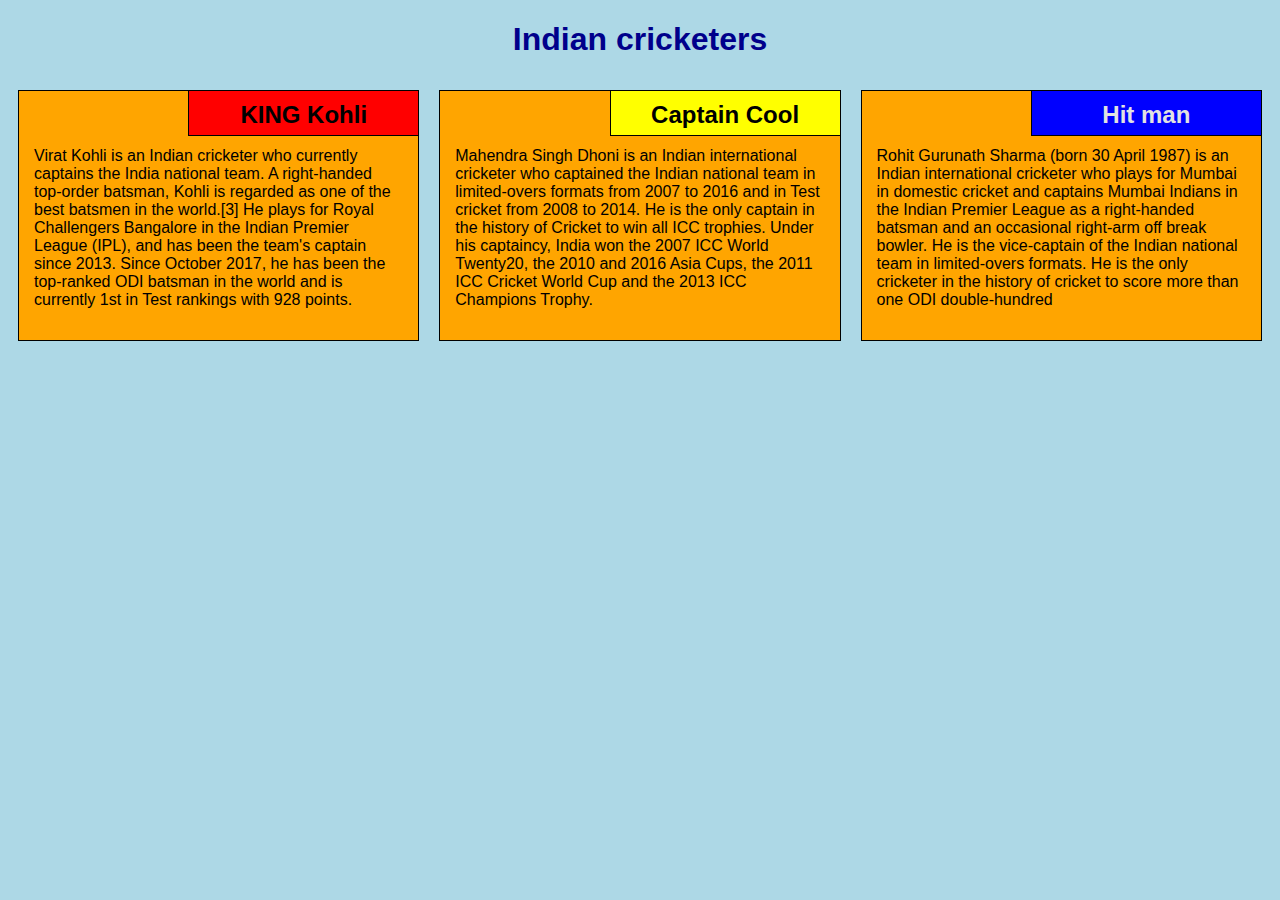
<file: module_2_solution/index.html>
<!DOCTYPE html>
<html lang="en">

<head>
    <meta charset="utf-8">
    <meta name="viewport" content="width=device-width, initial-scale=1">
    <title>Assignment Solution for Module 2</title>
    <link rel="stylesheet" href="css/style.css">
</head>

<body>
    <h1>Indian cricketers</h1>
    <div class="row">
        <div class="col-lg-4 col-md-6 col-sm-12">
            <section class="virat">
                <h2>KING Kohli</h2>
                <p>
                    Virat Kohli is an Indian cricketer who currently captains the India national team. A right-handed top-order batsman, Kohli is regarded as one of the best batsmen in 
                    the world.[3] He plays for Royal Challengers Bangalore in the Indian Premier League (IPL), and has been the team's 
                    captain since 2013. Since October 2017, he has been the top-ranked ODI batsman in the world and is currently 1st in 
                    Test rankings with 928 points.
            </section>
        </div>
        <div class="col-lg-4 col-md-6 col-sm-12">
            <section class="dhoni">
                <h2>Captain Cool</h2>
                <p>
                    Mahendra Singh Dhoni is an Indian international cricketer who captained the Indian national team in limited-overs
                     formats from 2007 to 2016 and in Test cricket from 2008 to 2014. He is the only captain in the history of Cricket 
                     to win all ICC trophies. Under his captaincy, India won the 2007 ICC World Twenty20, the 2010 and 2016 Asia Cups,
                      the 2011 ICC Cricket World Cup and the 2013 ICC Champions Trophy.
                </p>
            </section>
        </div>
        <div class="col-lg-4 col-md-12 col-sm-12">
            <section class="rohit">
                <h2>Hit man</h2>
                <p>
                    Rohit Gurunath Sharma (born 30 April 1987) is an Indian international cricketer who plays for Mumbai in domestic 
                    cricket and captains Mumbai Indians in the Indian Premier League as a right-handed batsman and an occasional 
                    right-arm off break bowler. He is the vice-captain of the Indian national team in limited-overs formats.
                     He is the only cricketer in the history of cricket to score more than one ODI double-hundred
                </p>
            </section>
        </div>
    </div>
</body>

</html>
</body>
</html>
</file>
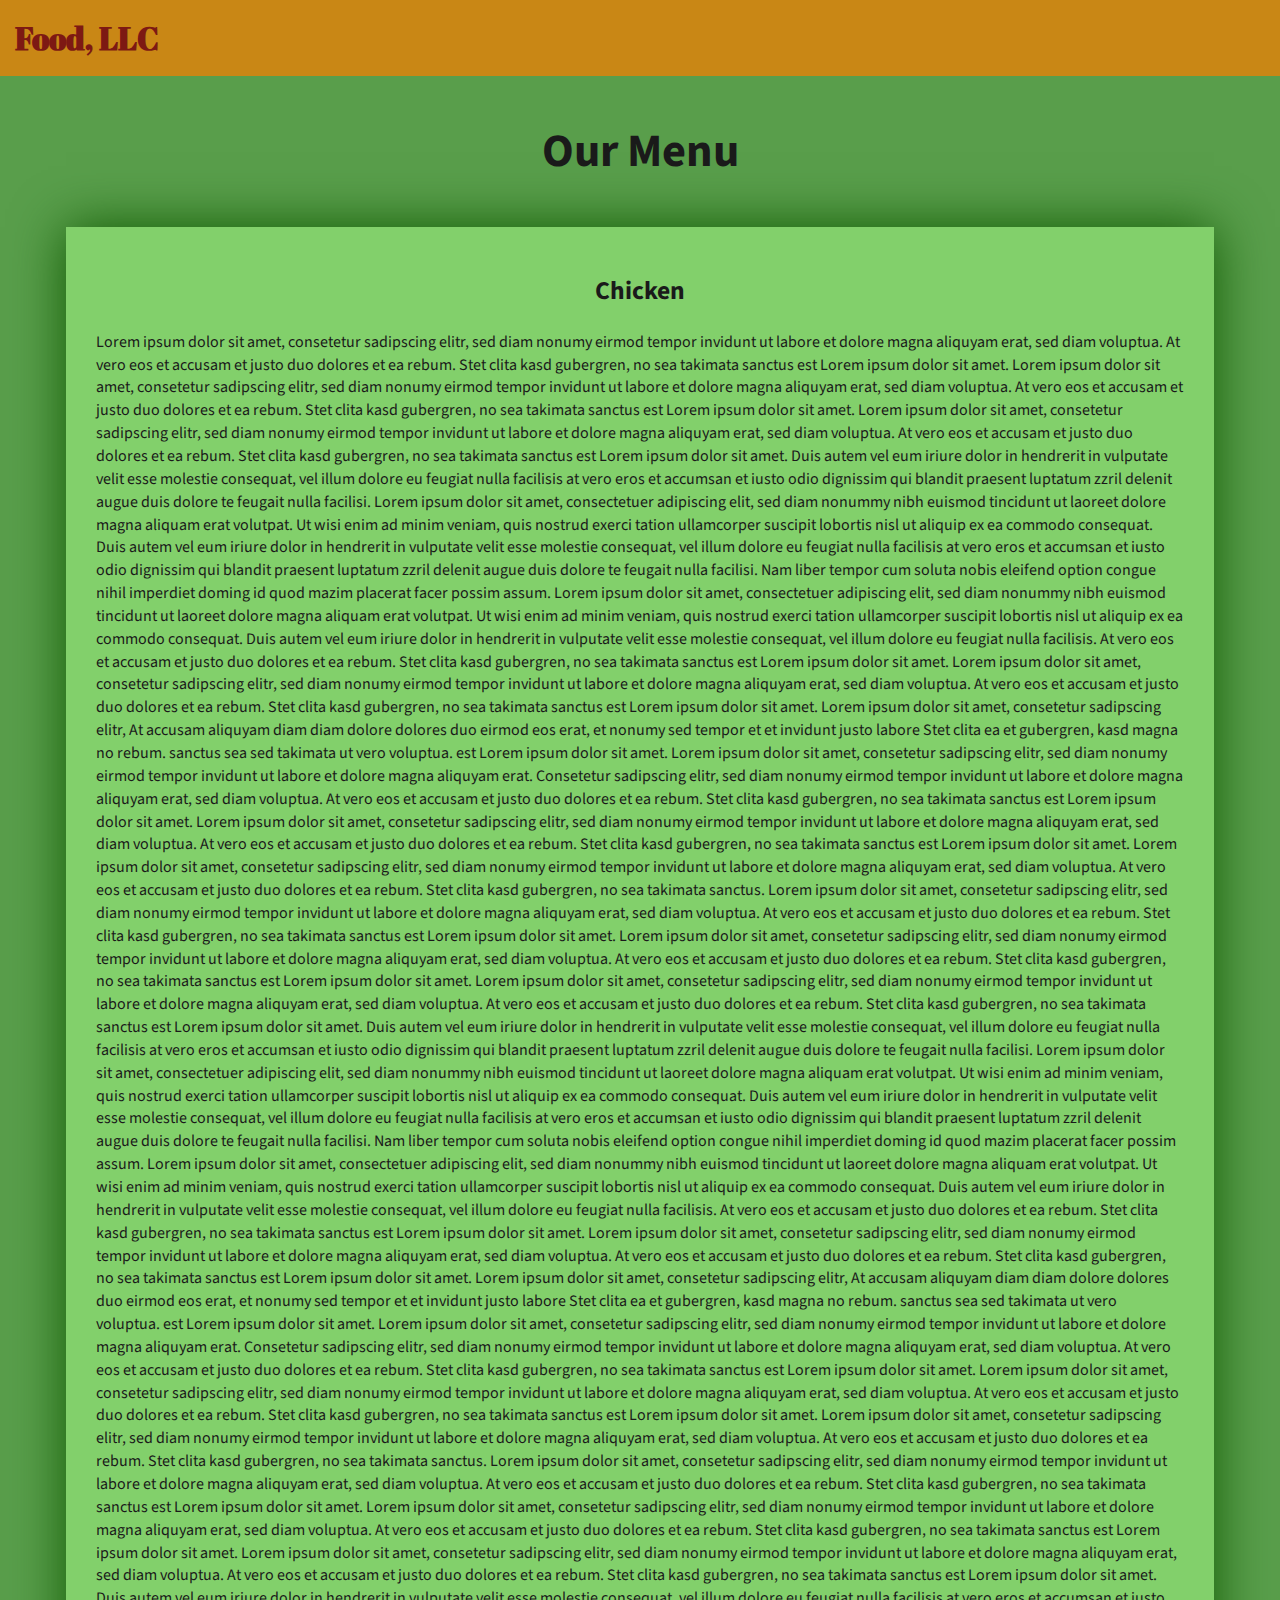
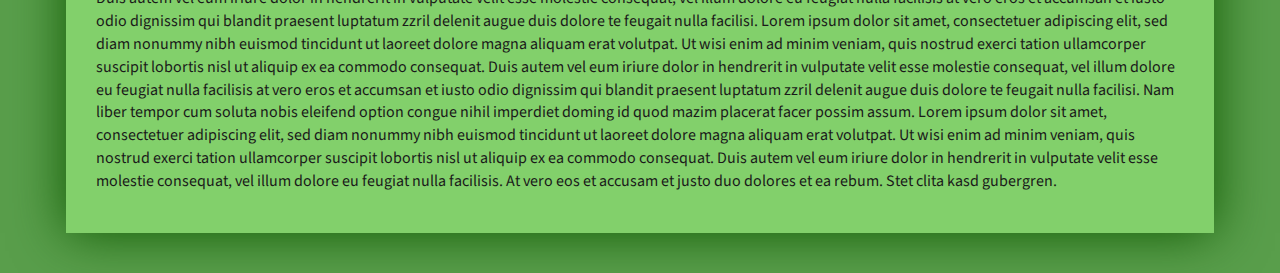
<file: module_3_solution/index.html>
<!DOCTYPE html>
<html lang="zxx">

<head>
    <meta charset="utf-8">
    <meta http-equiv="X-UA-Compatible" content="IE=edge">
    <meta name="viewport" content="width=device-width, initial-scale=1">
    <title>Assignment Solution for Module 3</title>
    <link rel="stylesheet" href="css/bootstrap.min.css">
    <link rel="stylesheet" href="css/styles_basic.css">
    <link href="https://fonts.googleapis.com/css?family=Source+Sans+Pro" rel="stylesheet">
    <link href="https://fonts.googleapis.com/css?family=Abril+Fatface" rel="stylesheet">

</head>

<body>
    <header>
        <nav id="header-nav" class="navbar navbar-default">
            <div class="container-fluid">
                <div class="navbar-header">
                    <div class="navbar-brand">
                        <a href="index_basic.html"><h1>Food, LLC</h1></a>
                    </div>

                    <button type="button" class="navbar-toggle collapsed visible-xs" data-toggle="collapse" data-target="#collapsable-nav" aria-expanded="false">
                        <span class="sr-only">Toggle navigation</span>
                        <span class="icon-bar"></span>
                        <span class="icon-bar"></span>
                        <span class="icon-bar"></span>
                    </button>
                </div>

                <div id="collapsable-nav" class="collapse navbar-collapse">
                    <ul id="nav-list" class="nav navbar-nav navbar-right visible-xs text-center">
                        <li>
                            <a><br class="hidden-xs"> Chicken</a>
                        </li>
                        <li>
                            <a><br class="hidden-xs"> Beef</a>
                        </li>
                        <li>
                            <a><br class="hidden-xs"> Sushi</a>
                        </li>
                    </ul>
                </div>
            </div>
        </nav>
    </header>

    <div id="main-content" class="container">
        <h2 id="top-heading" class="text-center">Our Menu</h2>
        <section id="main-section">
            <h3 class="text-center">Chicken</h3>
            <p>
                Lorem ipsum dolor sit amet, consetetur sadipscing elitr, sed diam nonumy eirmod tempor invidunt ut labore et dolore magna aliquyam erat, sed diam voluptua. At vero eos et accusam et justo duo dolores et ea rebum. Stet clita kasd gubergren, no sea takimata
                sanctus est Lorem ipsum dolor sit amet. Lorem ipsum dolor sit amet, consetetur sadipscing elitr, sed diam nonumy eirmod tempor invidunt ut labore et dolore magna aliquyam erat, sed diam voluptua. At vero eos et accusam et justo duo dolores
                et ea rebum. Stet clita kasd gubergren, no sea takimata sanctus est Lorem ipsum dolor sit amet. Lorem ipsum dolor sit amet, consetetur sadipscing elitr, sed diam nonumy eirmod tempor invidunt ut labore et dolore magna aliquyam erat, sed
                diam voluptua. At vero eos et accusam et justo duo dolores et ea rebum. Stet clita kasd gubergren, no sea takimata sanctus est Lorem ipsum dolor sit amet. Duis autem vel eum iriure dolor in hendrerit in vulputate velit esse molestie consequat,
                vel illum dolore eu feugiat nulla facilisis at vero eros et accumsan et iusto odio dignissim qui blandit praesent luptatum zzril delenit augue duis dolore te feugait nulla facilisi. Lorem ipsum dolor sit amet, consectetuer adipiscing elit,
                sed diam nonummy nibh euismod tincidunt ut laoreet dolore magna aliquam erat volutpat. Ut wisi enim ad minim veniam, quis nostrud exerci tation ullamcorper suscipit lobortis nisl ut aliquip ex ea commodo consequat. Duis autem vel eum iriure
                dolor in hendrerit in vulputate velit esse molestie consequat, vel illum dolore eu feugiat nulla facilisis at vero eros et accumsan et iusto odio dignissim qui blandit praesent luptatum zzril delenit augue duis dolore te feugait nulla
                facilisi. Nam liber tempor cum soluta nobis eleifend option congue nihil imperdiet doming id quod mazim placerat facer possim assum. Lorem ipsum dolor sit amet, consectetuer adipiscing elit, sed diam nonummy nibh euismod tincidunt ut laoreet
                dolore magna aliquam erat volutpat. Ut wisi enim ad minim veniam, quis nostrud exerci tation ullamcorper suscipit lobortis nisl ut aliquip ex ea commodo consequat. Duis autem vel eum iriure dolor in hendrerit in vulputate velit esse molestie
                consequat, vel illum dolore eu feugiat nulla facilisis. At vero eos et accusam et justo duo dolores et ea rebum. Stet clita kasd gubergren, no sea takimata sanctus est Lorem ipsum dolor sit amet. Lorem ipsum dolor sit amet, consetetur
                sadipscing elitr, sed diam nonumy eirmod tempor invidunt ut labore et dolore magna aliquyam erat, sed diam voluptua. At vero eos et accusam et justo duo dolores et ea rebum. Stet clita kasd gubergren, no sea takimata sanctus est Lorem
                ipsum dolor sit amet. Lorem ipsum dolor sit amet, consetetur sadipscing elitr, At accusam aliquyam diam diam dolore dolores duo eirmod eos erat, et nonumy sed tempor et et invidunt justo labore Stet clita ea et gubergren, kasd magna no
                rebum. sanctus sea sed takimata ut vero voluptua. est Lorem ipsum dolor sit amet. Lorem ipsum dolor sit amet, consetetur sadipscing elitr, sed diam nonumy eirmod tempor invidunt ut labore et dolore magna aliquyam erat. Consetetur sadipscing
                elitr, sed diam nonumy eirmod tempor invidunt ut labore et dolore magna aliquyam erat, sed diam voluptua. At vero eos et accusam et justo duo dolores et ea rebum. Stet clita kasd gubergren, no sea takimata sanctus est Lorem ipsum dolor
                sit amet. Lorem ipsum dolor sit amet, consetetur sadipscing elitr, sed diam nonumy eirmod tempor invidunt ut labore et dolore magna aliquyam erat, sed diam voluptua. At vero eos et accusam et justo duo dolores et ea rebum. Stet clita kasd
                gubergren, no sea takimata sanctus est Lorem ipsum dolor sit amet. Lorem ipsum dolor sit amet, consetetur sadipscing elitr, sed diam nonumy eirmod tempor invidunt ut labore et dolore magna aliquyam erat, sed diam voluptua. At vero eos
                et accusam et justo duo dolores et ea rebum. Stet clita kasd gubergren, no sea takimata sanctus. Lorem ipsum dolor sit amet, consetetur sadipscing elitr, sed diam nonumy eirmod tempor invidunt ut labore et dolore magna aliquyam erat, sed
                diam voluptua. At vero eos et accusam et justo duo dolores et ea rebum. Stet clita kasd gubergren, no sea takimata sanctus est Lorem ipsum dolor sit amet. Lorem ipsum dolor sit amet, consetetur sadipscing elitr, sed diam nonumy eirmod
                tempor invidunt ut labore et dolore magna aliquyam erat, sed diam voluptua. At vero eos et accusam et justo duo dolores et ea rebum. Stet clita kasd gubergren, no sea takimata sanctus est Lorem ipsum dolor sit amet. Lorem ipsum dolor sit
                amet, consetetur sadipscing elitr, sed diam nonumy eirmod tempor invidunt ut labore et dolore magna aliquyam erat, sed diam voluptua. At vero eos et accusam et justo duo dolores et ea rebum. Stet clita kasd gubergren, no sea takimata sanctus
                est Lorem ipsum dolor sit amet. Duis autem vel eum iriure dolor in hendrerit in vulputate velit esse molestie consequat, vel illum dolore eu feugiat nulla facilisis at vero eros et accumsan et iusto odio dignissim qui blandit praesent
                luptatum zzril delenit augue duis dolore te feugait nulla facilisi. Lorem ipsum dolor sit amet, consectetuer adipiscing elit, sed diam nonummy nibh euismod tincidunt ut laoreet dolore magna aliquam erat volutpat. Ut wisi enim ad minim
                veniam, quis nostrud exerci tation ullamcorper suscipit lobortis nisl ut aliquip ex ea commodo consequat. Duis autem vel eum iriure dolor in hendrerit in vulputate velit esse molestie consequat, vel illum dolore eu feugiat nulla facilisis
                at vero eros et accumsan et iusto odio dignissim qui blandit praesent luptatum zzril delenit augue duis dolore te feugait nulla facilisi. Nam liber tempor cum soluta nobis eleifend option congue nihil imperdiet doming id quod mazim placerat
                facer possim assum. Lorem ipsum dolor sit amet, consectetuer adipiscing elit, sed diam nonummy nibh euismod tincidunt ut laoreet dolore magna aliquam erat volutpat. Ut wisi enim ad minim veniam, quis nostrud exerci tation ullamcorper suscipit
                lobortis nisl ut aliquip ex ea commodo consequat. Duis autem vel eum iriure dolor in hendrerit in vulputate velit esse molestie consequat, vel illum dolore eu feugiat nulla facilisis. At vero eos et accusam et justo duo dolores et ea rebum.
                Stet clita kasd gubergren, no sea takimata sanctus est Lorem ipsum dolor sit amet. Lorem ipsum dolor sit amet, consetetur sadipscing elitr, sed diam nonumy eirmod tempor invidunt ut labore et dolore magna aliquyam erat, sed diam voluptua.
                At vero eos et accusam et justo duo dolores et ea rebum. Stet clita kasd gubergren, no sea takimata sanctus est Lorem ipsum dolor sit amet. Lorem ipsum dolor sit amet, consetetur sadipscing elitr, At accusam aliquyam diam diam dolore dolores
                duo eirmod eos erat, et nonumy sed tempor et et invidunt justo labore Stet clita ea et gubergren, kasd magna no rebum. sanctus sea sed takimata ut vero voluptua. est Lorem ipsum dolor sit amet. Lorem ipsum dolor sit amet, consetetur sadipscing
                elitr, sed diam nonumy eirmod tempor invidunt ut labore et dolore magna aliquyam erat. Consetetur sadipscing elitr, sed diam nonumy eirmod tempor invidunt ut labore et dolore magna aliquyam erat, sed diam voluptua. At vero eos et accusam
                et justo duo dolores et ea rebum. Stet clita kasd gubergren, no sea takimata sanctus est Lorem ipsum dolor sit amet. Lorem ipsum dolor sit amet, consetetur sadipscing elitr, sed diam nonumy eirmod tempor invidunt ut labore et dolore magna
                aliquyam erat, sed diam voluptua. At vero eos et accusam et justo duo dolores et ea rebum. Stet clita kasd gubergren, no sea takimata sanctus est Lorem ipsum dolor sit amet. Lorem ipsum dolor sit amet, consetetur sadipscing elitr, sed
                diam nonumy eirmod tempor invidunt ut labore et dolore magna aliquyam erat, sed diam voluptua. At vero eos et accusam et justo duo dolores et ea rebum. Stet clita kasd gubergren, no sea takimata sanctus. Lorem ipsum dolor sit amet, consetetur
                sadipscing elitr, sed diam nonumy eirmod tempor invidunt ut labore et dolore magna aliquyam erat, sed diam voluptua. At vero eos et accusam et justo duo dolores et ea rebum. Stet clita kasd gubergren, no sea takimata sanctus est Lorem
                ipsum dolor sit amet. Lorem ipsum dolor sit amet, consetetur sadipscing elitr, sed diam nonumy eirmod tempor invidunt ut labore et dolore magna aliquyam erat, sed diam voluptua. At vero eos et accusam et justo duo dolores et ea rebum.
                Stet clita kasd gubergren, no sea takimata sanctus est Lorem ipsum dolor sit amet. Lorem ipsum dolor sit amet, consetetur sadipscing elitr, sed diam nonumy eirmod tempor invidunt ut labore et dolore magna aliquyam erat, sed diam voluptua.
                At vero eos et accusam et justo duo dolores et ea rebum. Stet clita kasd gubergren, no sea takimata sanctus est Lorem ipsum dolor sit amet. Duis autem vel eum iriure dolor in hendrerit in vulputate velit esse molestie consequat, vel illum
                dolore eu feugiat nulla facilisis at vero eros et accumsan et iusto odio dignissim qui blandit praesent luptatum zzril delenit augue duis dolore te feugait nulla facilisi. Lorem ipsum dolor sit amet, consectetuer adipiscing elit, sed diam
                nonummy nibh euismod tincidunt ut laoreet dolore magna aliquam erat volutpat. Ut wisi enim ad minim veniam, quis nostrud exerci tation ullamcorper suscipit lobortis nisl ut aliquip ex ea commodo consequat. Duis autem vel eum iriure dolor
                in hendrerit in vulputate velit esse molestie consequat, vel illum dolore eu feugiat nulla facilisis at vero eros et accumsan et iusto odio dignissim qui blandit praesent luptatum zzril delenit augue duis dolore te feugait nulla facilisi.
                Nam liber tempor cum soluta nobis eleifend option congue nihil imperdiet doming id quod mazim placerat facer possim assum. Lorem ipsum dolor sit amet, consectetuer adipiscing elit, sed diam nonummy nibh euismod tincidunt ut laoreet dolore
                magna aliquam erat volutpat. Ut wisi enim ad minim veniam, quis nostrud exerci tation ullamcorper suscipit lobortis nisl ut aliquip ex ea commodo consequat. Duis autem vel eum iriure dolor in hendrerit in vulputate velit esse molestie
                consequat, vel illum dolore eu feugiat nulla facilisis. At vero eos et accusam et justo duo dolores et ea rebum. Stet clita kasd gubergren.
            </p>
        </section>

    </div>

    <!-- jQuery (Bootstrap JS plugins depend on it) -->
    <script src="js/jquery-3.1.1.min.js"></script>
    <script src="js/bootstrap.min.js"></script>
    <!-- <script src="js/script.js"></script> -->

</body>

</html>
</file>
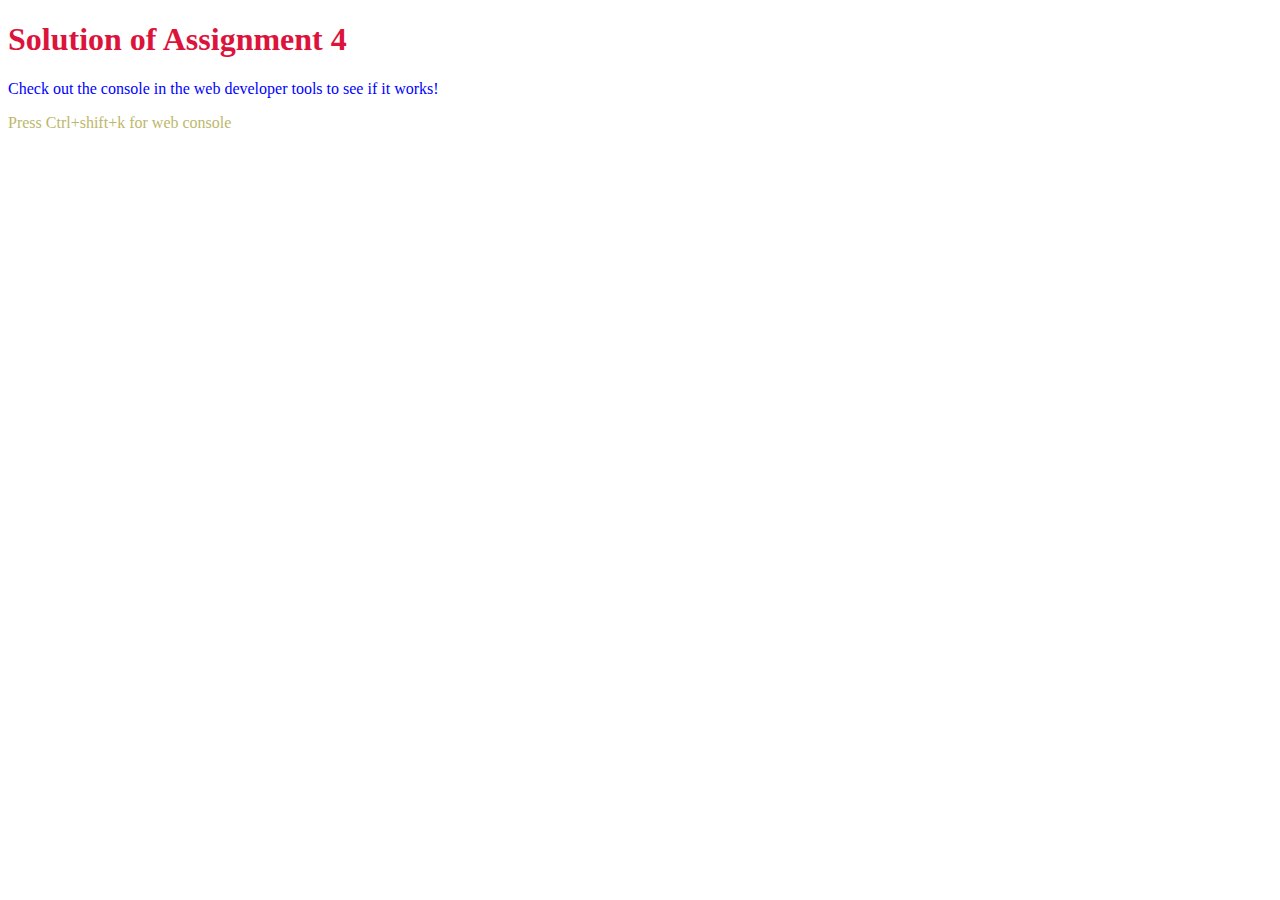
<file: module_4_solution/index.html>
<!DOCTYPE html>
<html>

<head>
    <meta charset="utf-8">
    <title>Assignment Solution for Module 4</title>
    <script src="SpeakHello.js"></script>
    <script src="SpeakGoodBye.js"></script>
    <script src="script.js"></script>
</head>

<body>
    <h1 style="color: crimson;">Solution of Assignment 4</h1>
    <p style="color: blue;">Check out the console in the web developer tools to see if it works!</p>
    <p style="color: darkkhaki;">Press Ctrl+shift+k for web console</p>
</body>

</html>
</file>
<file: module_2_solution/css/style.css>
* {
    box-sizing: border-box;
    font-family: Helvetica;
}

body {
    background-color: lightblue
}

h1 {
    text-align: center;
    color: darkblue;
}

section {
    border: 1px solid black;
    background-color: orange;
    margin: 10px;
}

section>h2 {
    float: right;
    border-bottom: 1px solid black;
    border-left: 1px solid black;
    margin: 0;
    width: 230px;
    text-align: center;
    font-style: Times;
    font-size: 24px;
    font-weight: bold;
    height: 45px;
    padding-top: 10px;
}

section.virat>h2 {
    color: black;
    background-color: red;
}

section.dhoni>h2 {
    background-color: yellow;
}

section.rohit>h2 {
    color: #e2e2e2;
    background-color: blue;
}

section>p {
    padding: 40px 15px 15px 15px;
}

.row {
    width: 100%;
}


/* Desktop view options */

@media (min-width: 992px) {
    .col-lg-1, .col-lg-2, .col-lg-3, .col-lg-4, .col-lg-5, .col-lg-6, .col-lg-7, .col-lg-8, .col-lg-9, .col-lg-10, .col-lg-11, .col-lg-12 {
        float: left;
    }
    .col-lg-1 {
        width: 8.33%;
    }
    .col-lg-2 {
        width: 16.66%;
    }
    .col-lg-3 {
        width: 25%;
    }
    .col-lg-4 {
        width: 33.33%;
    }
    .col-lg-5 {
        width: 41.66%;
    }
    .col-lg-6 {
        width: 50%;
    }
    .col-lg-7 {
        width: 58.33%;
    }
    .col-lg-8 {
        width: 66.66%;
    }
    .col-lg-9 {
        width: 74.99%;
    }
    .col-lg-10 {
        width: 83.33%;
    }
    .col-lg-11 {
        width: 91.66%;
    }
    .col-lg-12 {
        width: 100%;
    }
}


/* Tablet view options */

@media (min-width: 768px) and (max-width: 991px) {
    .col-md-1, .col-md-2, .col-md-3, .col-md-4, .col-md-5, .col-md-6, .col-md-7, .col-md-8, .col-md-9, .col-md-10, .col-md-11, .col-md-12 {
        float: left;
    }
    .col-md-1 {
        width: 8.33%;
    }
    .col-md-2 {
        width: 16.66%;
    }
    .col-md-3 {
        width: 25%;
    }
    .col-md-4 {
        width: 33.33%;
    }
    .col-md-5 {
        width: 41.66%;
    }
    .col-md-6 {
        width: 50%;
    }
    .col-md-7 {
        width: 58.33%;
    }
    .col-md-8 {
        width: 66.66%;
    }
    .col-md-9 {
        width: 74.99%;
    }
    .col-md-10 {
        width: 83.33%;
    }
    .col-md-11 {
        width: 91.66%;
    }
    .col-md-12 {
        width: 100%;
    }
}


/* Mobile view options */

@media (max-width: 767px) {
    .col-sm-1, .col-sm-2, .col-sm-3, .col-sm-4, .col-sm-5, .col-sm-6, .col-sm-7, .col-sm-8, .col-sm-9, .col-sm-10, .col-sm-11, .col-sm-12 {
        float: left;
    }
    .col-sm-1 {
        width: 8.33%;
    }
    .col-sm-2 {
        width: 16.66%;
    }
    .col-sm-3 {
        width: 25%;
    }
    .col-sm-4 {
        width: 33.33%;
    }
    .col-sm-5 {
        width: 41.66%;
    }
    .col-sm-6 {
        width: 50%;
    }
    .col-sm-7 {
        width: 58.33%;
    }
    .col-sm-8 {
        width: 66.66%;
    }
    .col-sm-9 {
        width: 74.99%;
    }
    .col-sm-10 {
        width: 83.33%;
    }
    .col-sm-11 {
        width: 91.66%;
    }
    .col-sm-12 {
        width: 100%;
    }
}
</file>
<file: module_3_solution/css/styles_basic.css>
body {
    font-size: 16px;
    font-family: 'Source Sans Pro', sans-serif;
    color: #1a1a1a;
    background-color: #599e4b;
}


/** HEADER **/

#header-nav {
    background-color: #c98715;
    border-radius: 0;
    border: 0;
}

#header-nav button {
    margin-top: 22px;
}

.navbar-default .navbar-toggle:focus, .navbar-default .navbar-toggle:hover {
    background-color: #fce29e;
}

.navbar-collapse {
    border-top: 0;
}

.navbar-brand, .navbar-nav li a {
    line-height: 76px;
    height: 76px;
    padding-top: 0;
}

.navbar-brand h1 {
    color: #7d1913;
    font-family: 'Abril Fatface', cursive;
    font-weight: bolder;
    font-size: 1.8em;
}

.navbar-brand a:hover {
    text-decoration: none;
    text-shadow: 1px 1px 1px #fe9797;
}

#nav-list {
    background-color: #e4af34;
}

#nav-list a {
    font-weight: bolder;
    color: #282828;
    font-size: 1.2em;
}

#nav-list a:hover {
    color: #202020;
    background-color: #fce29e;
}

.navbar-header button.navbar-toggle, .navbar-header .icon-bar {
    border: 1px solid #7d1913;
}


/** END HEADER */


/** HOME PAGE **/

#main-content {
    width: 92%;
    margin-bottom: 40px;
}

#main-content h2 {
    font-size: 2.9em;
    font-weight: bold;
    margin-top: 30px;
    margin-bottom: 50px;
}

#main-content h3 {
    font-size: 1.6em;
    font-weight: bold;
    margin-bottom: 1em;
}

#main-section {
    background-color: #82d06b;
    box-shadow: 0 0 50px #0f5900;
    padding: 30px;
}
</file>
